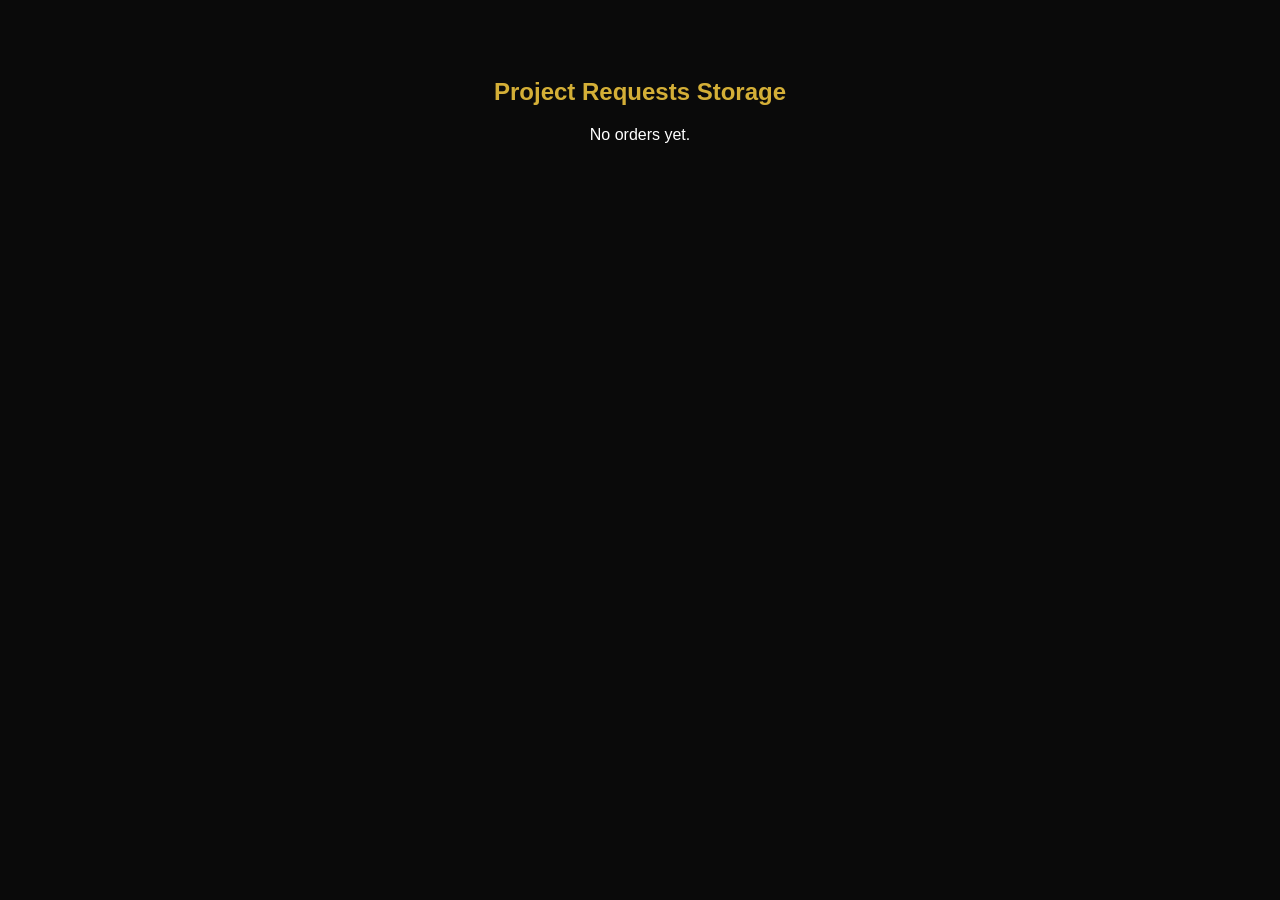
<file: dashboard.html>
<!DOCTYPE html>
<html lang="en">
<head>
    <meta charset="UTF-8">
    <title>Orders Dashboard | Mega Pro</title>
    <style>
        body { background: #0a0a0a; color: #fff; font-family: sans-serif; padding: 50px; }
        h2 { color: #d4af37; text-align: center; }
        .order-card { background: #141414; border: 1px solid #d4af37; padding: 20px; margin-bottom: 15px; border-radius: 10px; }
        .date { color: #555; font-size: 0.8rem; }
        .service-tag { color: #d4af37; font-weight: bold; }
    </style>
</head>
<body>
    <h2>Project Requests Storage</h2>
    <div id="ordersList"></div>

    <script>
        // سحب الطلبات من الذاكرة وعرضها
        let orders = JSON.parse(localStorage.getItem('mega_orders')) || [];
        let list = document.getElementById('ordersList');

        if(orders.length === 0) {
            list.innerHTML = "<p style='text-align:center'>No orders yet.</p>";
        } else {
            orders.reverse().forEach(order => {
                list.innerHTML += `
                    <div class="order-card">
                        <div class="date">${order.date}</div>
                        <h3>${order.name}</h3>
                        <p class="service-tag">Service: ${order.service}</p>
                        <p>${order.message}</p>
                    </div>
                `;
            });
        }
    </script>
</body>
</html>
</file>
